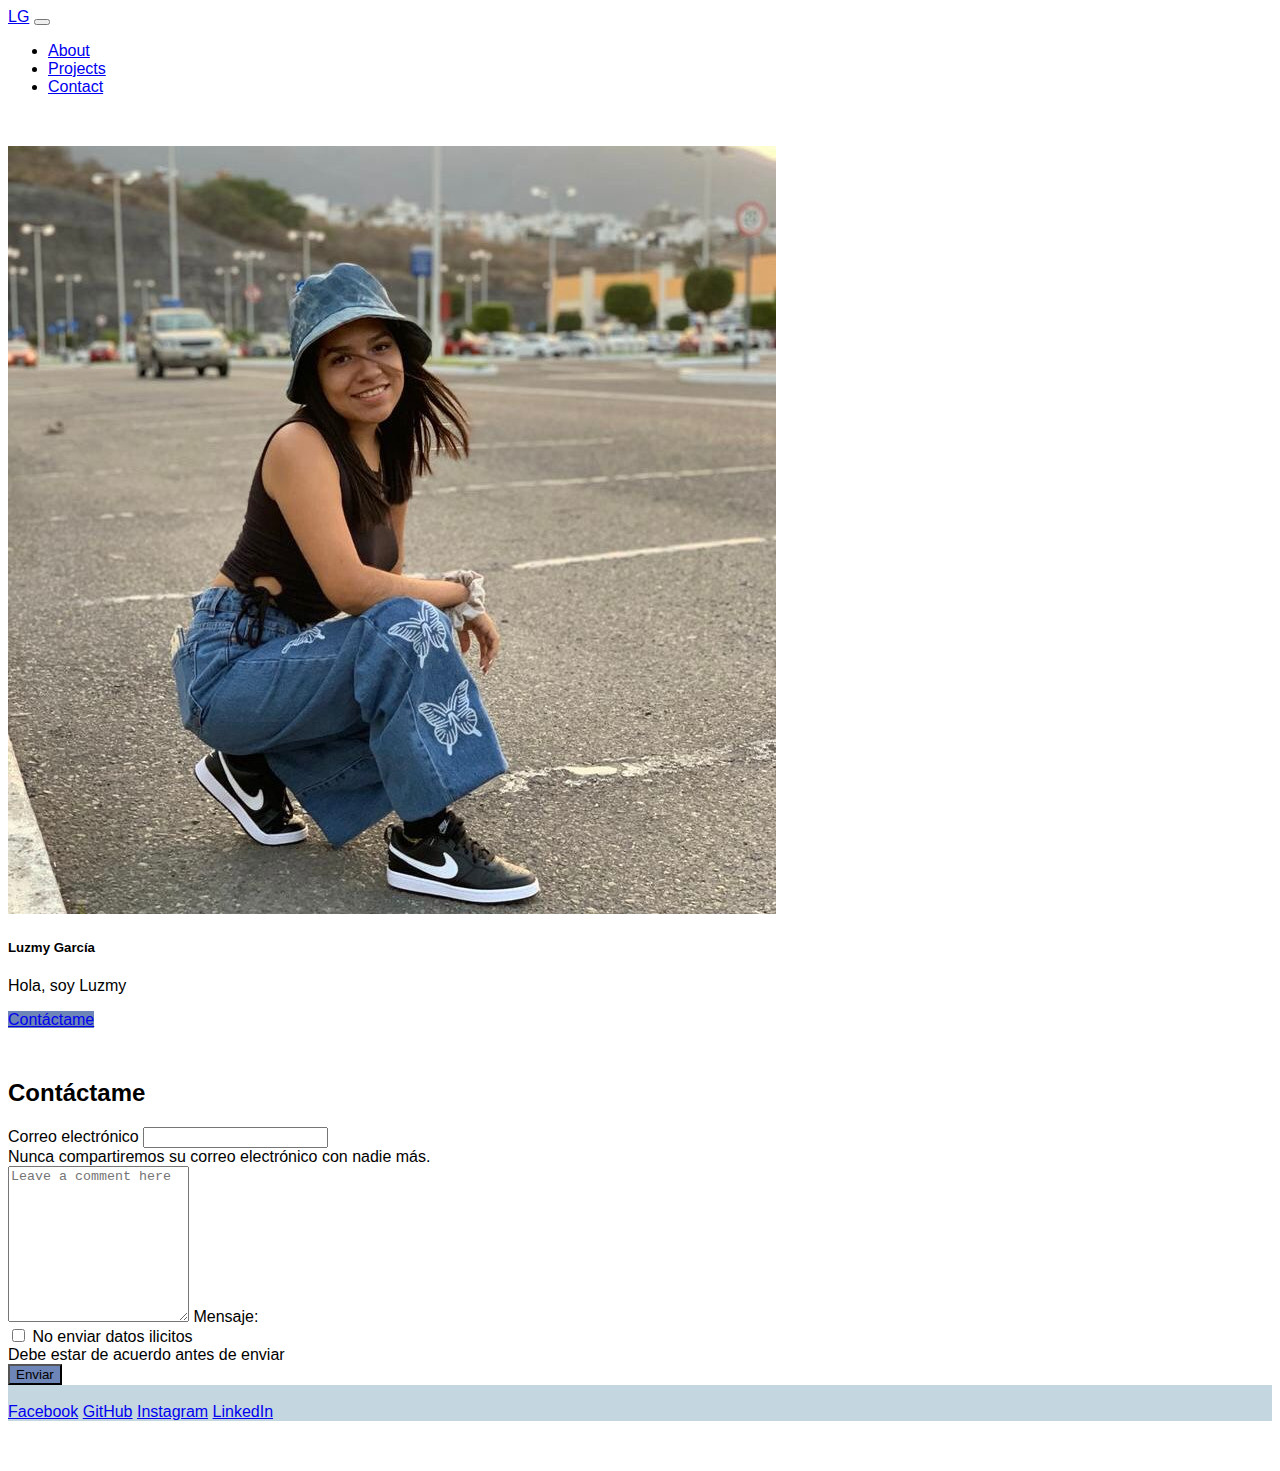
<file: index.html>
<!DOCTYPE html>
<html lang="en">

<head>
    <meta charset="UTF-8">
    <meta http-equiv="X-UA-Compatible" content="IE=edge">
    <meta name="viewport" content="width=device-width, initial-scale=1.0">

    <!-- Links para fuente Montserrat -->
    <link rel="preconnect" href="https://fonts.googleapis.com">
    <link rel="preconnect" href="https://fonts.gstatic.com" crossorigin>
    <link href="https://fonts.googleapis.com/css2?family=Karla:wght@300;400;500;700;800&display=swap" rel="stylesheet">

    <!-- Links para fuente Poppins -->

    <link rel="preconnect" href="https://fonts.googleapis.com">
    <link rel="preconnect" href="https://fonts.gstatic.com" crossorigin>
    <link href="https://fonts.googleapis.com/css2?family=Karla:wght@300;400;500;700;800&display=swap" rel="stylesheet">


    <!-- Link de CDN para Bootstrap 5 CSS -->
    <link href="https://cdn.jsdelivr.net/npm/bootstrap@5.1.3/dist/css/bootstrap.min.css" rel="stylesheet"
        integrity="sha384-1BmE4kWBq78iYhFldvKuhfTAU6auU8tT94WrHftjDbrCEXSU1oBoqyl2QvZ6jIW3" crossorigin="anonymous">


    <title>Portafolio</title>

    <!-- Stylesheet para index.html -->
    <link rel="stylesheet" href="./styles/main.css">

</head>
<body>
    <div class="App">

        <div class="container-fluid">
            <nav class="navbar navbar-expand-lg navbar-light bg-light">
                <div class="container-fluid">
                    <a class="navbar-brand" href="#">LG</a>
                    <button class="navbar-toggler" type="button" data-bs-toggle="collapse" data-bs-target="#navbarNav"
                        aria-controls="navbarNav" aria-expanded="false" aria-label="Toggle navigation">
                        <span class="navbar-toggler-icon"></span>
                    </button>
                    <div class="collapse navbar-collapse" id="navbarNav">
                        <ul class="navbar-nav">
                            <li class="nav-item">
                                <a class="nav-link active" aria-current="page" href="#">About</a>
                            </li>
                            <li class="nav-item">
                                <a class="nav-link" href="#">Projects</a>
                            </li>
                            <li class="nav-item">
                                <a class="nav-link" href="#">Contact</a>
                            </li>
                        </ul>
                    </div>
                </div>
            </nav>
        </div>

        <!-- Container para que sea mas responsivo y mantenga espacios a los lados  -->
        <div class="container">
            <div class="row justify-content-center">
                <div class="card" style="width: 18rem;">
                    <img src="public/images/WhatsApp Image 2022-07-15 at 2.09.58 PM.jpeg" class="card-img-top" alt="...">
                    <div class="card-body">
                        <h5 class="card-title">Luzmy García</h5>
                        <p class="card-text">Hola, soy Luzmy</p>
                        <a href="#formulario" class="btn btn-primary">Contáctame</a>
                    </div>
                </div>
            </div>
        </div>

         <!-- Hacemos divisor para nuestro navbar -->
        <!-- Etiqueta de navbar  -->
        <!-- Divisor para nuestro logo -->
        <!-- Divisor para nuestros links -->
        <!-- <div class="navbar">
            <nav>
                <div class="logo">
                    Logo
                </div>
                <div class="links">
                    <a href="">Tecnologias</a>
                    <a href="#formulario">Contacto</a>
                    <a href="">Redes Sociales</a>
                </div>
            </nav>
        </div> -->


        <!-- Demo para columnas responsivas -->

        <!-- <div class="container">
            <div class="row">
                <div class="col bg-primary">Col-1</div>
                <div class="col bg-secondary">Col-2</div>
                <div class="col bg-warning">Col-3</div>
            </div>
        </div> -->
    

        <div class="container">
            <!-- Row para el titulo -->
            <div class="row justify-content-center">
                <div class="col">
                    <h2 class="text-center">Contáctame</h2>
                </div>
            </div>
            <!-- Row para el formulario -->
            <div class="row justify-content-center align-items-center">
                <!-- Aqui inicia mi formulario -->
                <form>
                    <!-- Solamente ocupa 6 columnas -->
                    <!-- mx-auto para remover margenes -->
                    <div class="col-6 mx-auto">
                        <div class="mb-3">
                            <label for="exampleInputEmail1" class="form-label">Correo electrónico</label>
                            <input type="email" class="form-control" id="email" aria-describedby="emailHelp">
                            <div id="emailHelp" class="form-text">Nunca compartiremos su correo electrónico con nadie
                                más.</div>
                        </div>
                    <div class="col-10 mx-auto">
                        <div class="form-floating">
                            <textarea class="form-control" placeholder="Leave a comment here" id="floatingTextarea2" style="height: 150px"></textarea>
                            <label for="floatingTextarea2">Mensaje:</label>
                          </div>
                        <div class="mb-3">
                    </div>
                    <div class="col-6 mx-auto">
                        <div class="mb-3 form-check">
                                <input class="form-check-input" type="checkbox" value="" id="invalidCheck" required>
                                <label class="form-check-label" for="invalidCheck">
                                  No enviar datos ilicitos
                                </label>
                                <div class="invalid-feedback">
                                  Debe estar de acuerdo antes de enviar
                                </div>
                              </div>
                            </div>
                            <div class="col-12">
                        <button type="submit" class="btn btn-primary">Enviar</button>
                    </div>
                </form>
            </div>
        </div>
        <div class="social-links">
            
            <div class="row justify-content-center">
                <div class="w-auto" style="background-color: #C4D7E0;">
                <div class="col">
    
            <br>
            <a href="https://www.facebook.com/luzmyaylin.garciaalvarado/">Facebook</a>
            
            <a href="https://github.com/LuzmyGaal?tab=following">GitHub</a>
            
            <a href="https://www.instagram.com/luzzzmyyyy/">Instagram</a>
            
            <a href="https://www.linkedin.com/in/luzmy-aylin-garc%C3%ADa-alvarado-b1b480246/">LinkedIn</a>
        </div>


        </div>

    

    </div>
    <!--link de CDN para Bootstrap 5 JavaScript y Popper-->
    <script src="https://cdn.jsdelivr.net/npm/bootstrap@5.1.3/dist/js/bootstrap.bundle.min.js"
        integrity="sha384-ka7Sk0Gln4gmtz2MlQnikT1wXgYsOg+OMhuP+IlRH9sENBO0LRn5q+8nbTov4+1p"
        crossorigin="anonymous"></script>


<script src="/js/main.js"></script>
</body>



</html>
</file>
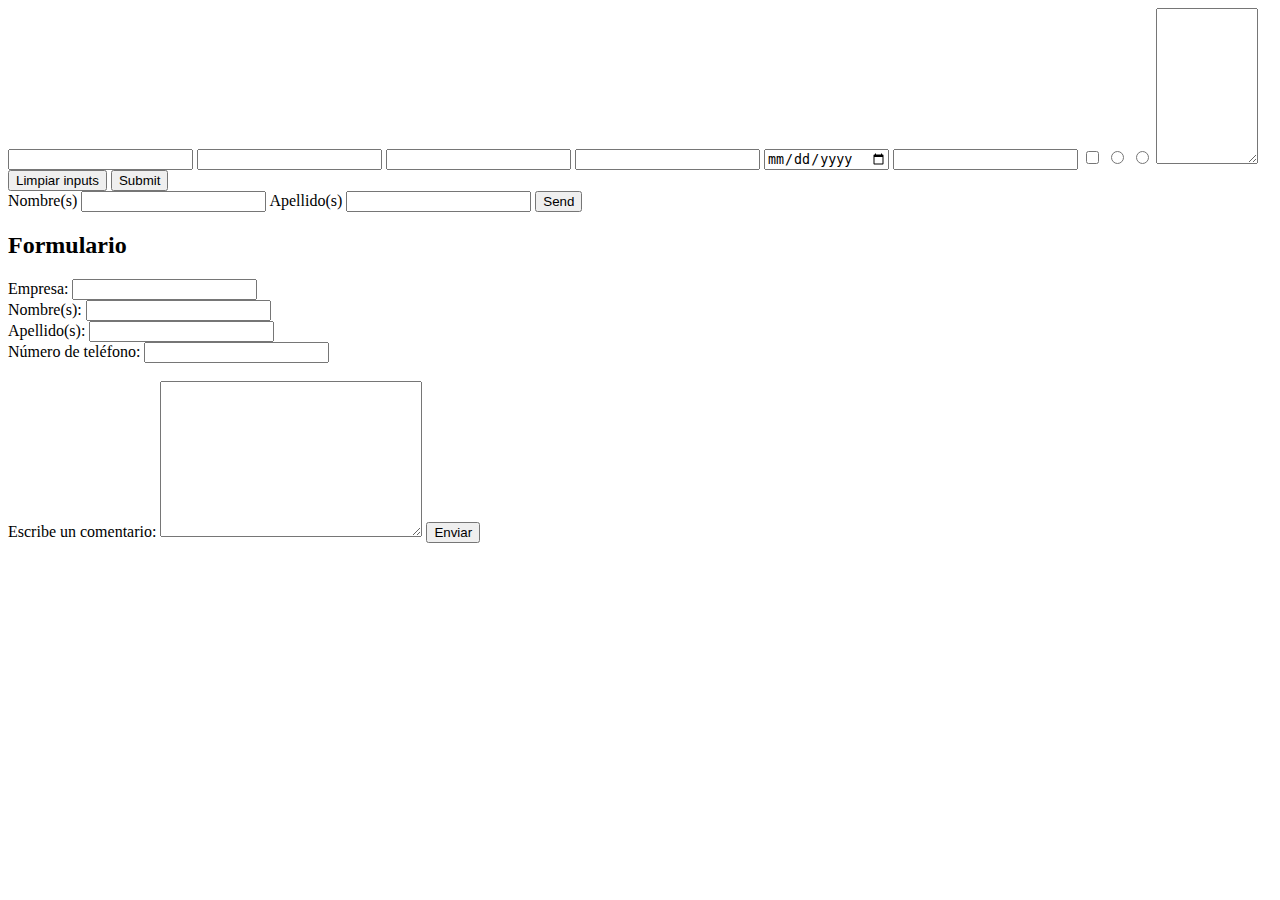
<file: Mis practicas/formulario1.html>
<!DOCTYPE html>
<html lang="en">
<head>
    <meta charset="UTF-8">
    <meta http-equiv="X-UA-Compatible" content="IE=edge">
    <meta name="viewport" content="width=device-width, initial-scale=1.0">
    <title>Document</title>

</head>

<body>
    <form action="https://www.google.com/" method="get">
        <!-- Input text -->
    <input type="text">
    <!-- contraseña -->
    <input type="password">
    <input type="number">
    <input type="tel">
    <input type="date">
    <input type="email">
    <!-- Inputs de caja y radio -->
    <input type="checkbox">
    <input type="radio">
    <input type="radio">
    <textarea cols="10" rows="10"></textarea>

    
    <button>Limpiar inputs</button>
    
    <!-- Siempre al final de los inputs -->
    <input type="submit">  
</form>

<form>
    <label for="nombre">Nombre(s)</label>
    <input type="text" id="nombre">
    <label for="apellido">Apellido(s)</label>
    <input type="text" id="apellido">

    <input type="submit" value="Send">


</form>

<div class="form-contact">
    <h2>Formulario</h2>
    <form>
        <label for="Empresa">Empresa:</label>
        <input type="text" id="empresa">
        <br>
        <label for="nombre">Nombre(s):</label>
        <input type="text" id="nombre">
        <br>
        <label for="apellido">Apellido(s):</label>
        <input type="text" id="apellido">
        <br>
        <label for="numerotelefono">Número de teléfono:</label>
        <input type="number" min="18" masx="70" d="numerotelefono">
        <br>
        <br>
        <label for="comentario">Escribe un comentario:</label>
        <textarea id="comenratio" name="comentario" cols="30" rows="10"></textarea>

        <input type="submit" value="Enviar">

    </form>
</div>


</body>
</html>
</file>
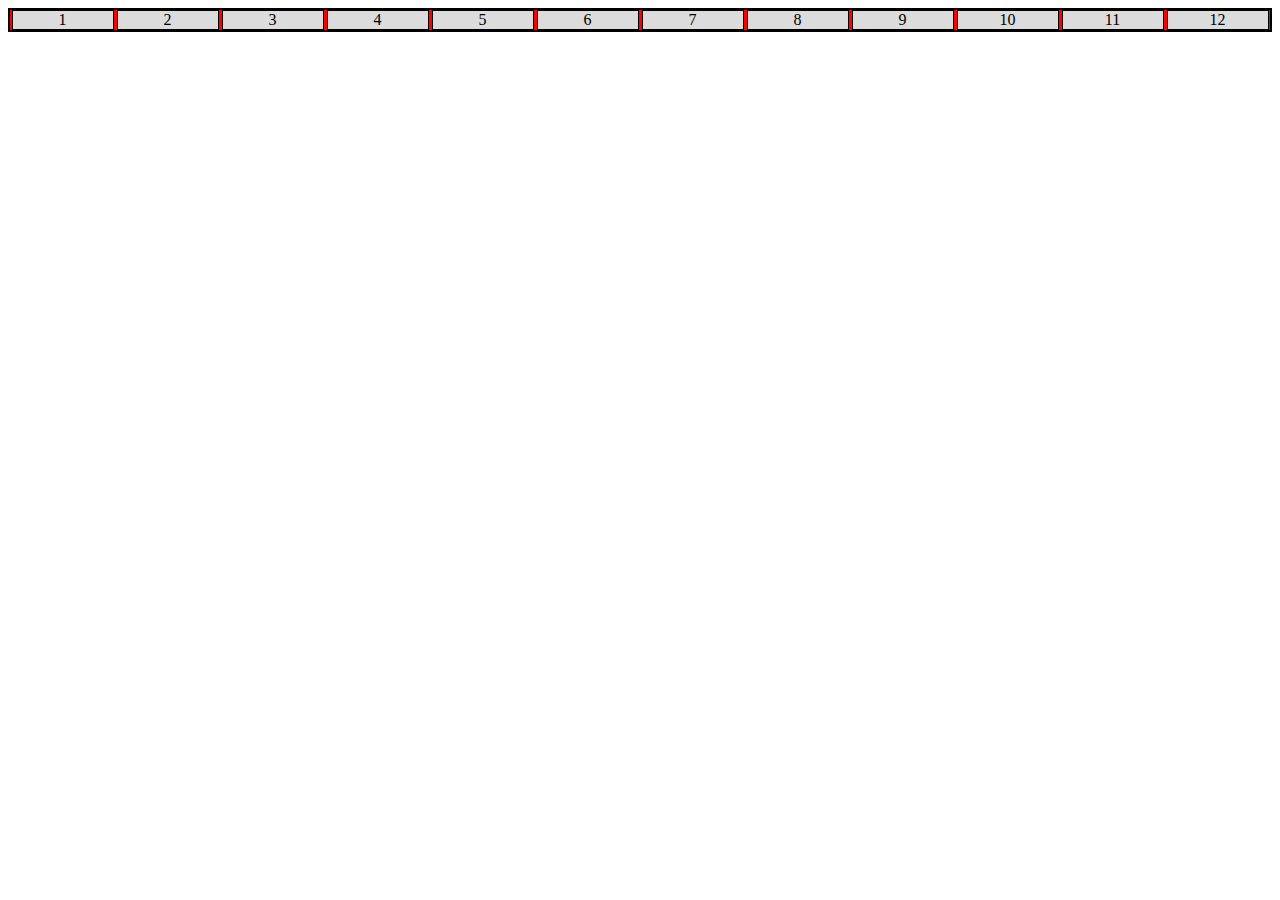
<file: Mis practicas/frex.html>
<!DOCTYPE html>
<html lang="en">
<head>
    <meta charset="UTF-8">
    <meta http-equiv="X-UA-Compatible" content="IE=edge">
    <meta name="viewport" content="width=device-width, initial-scale=1.0">
    <title>Document</title>

    <style>
        .flex-container{
            display: flex;
            justify-content: space-around;
            flex-direction: row;
            flex-wrap: wrap;
            background-color: red;
            border: 2px solid black;
        }

        .flex-container div {
            background-color: gainsboro;
            width: 100px;
            text-align: center;
            border: 1px solid black;
        }
            
        

    </style>
</head>
<body>
    <div class="flex-container">
        <div>1</div>
        <div>2</div>
        <div>3</div>
        <div>4</div>
        <div>5</div>
        <div>6</div>
        <div>7</div>
        <div>8</div>
        <div>9</div>
        <div>10</div>
        <div>11</div>
        <div>12</div>
    </div>
    
</body>
</html>
</file>
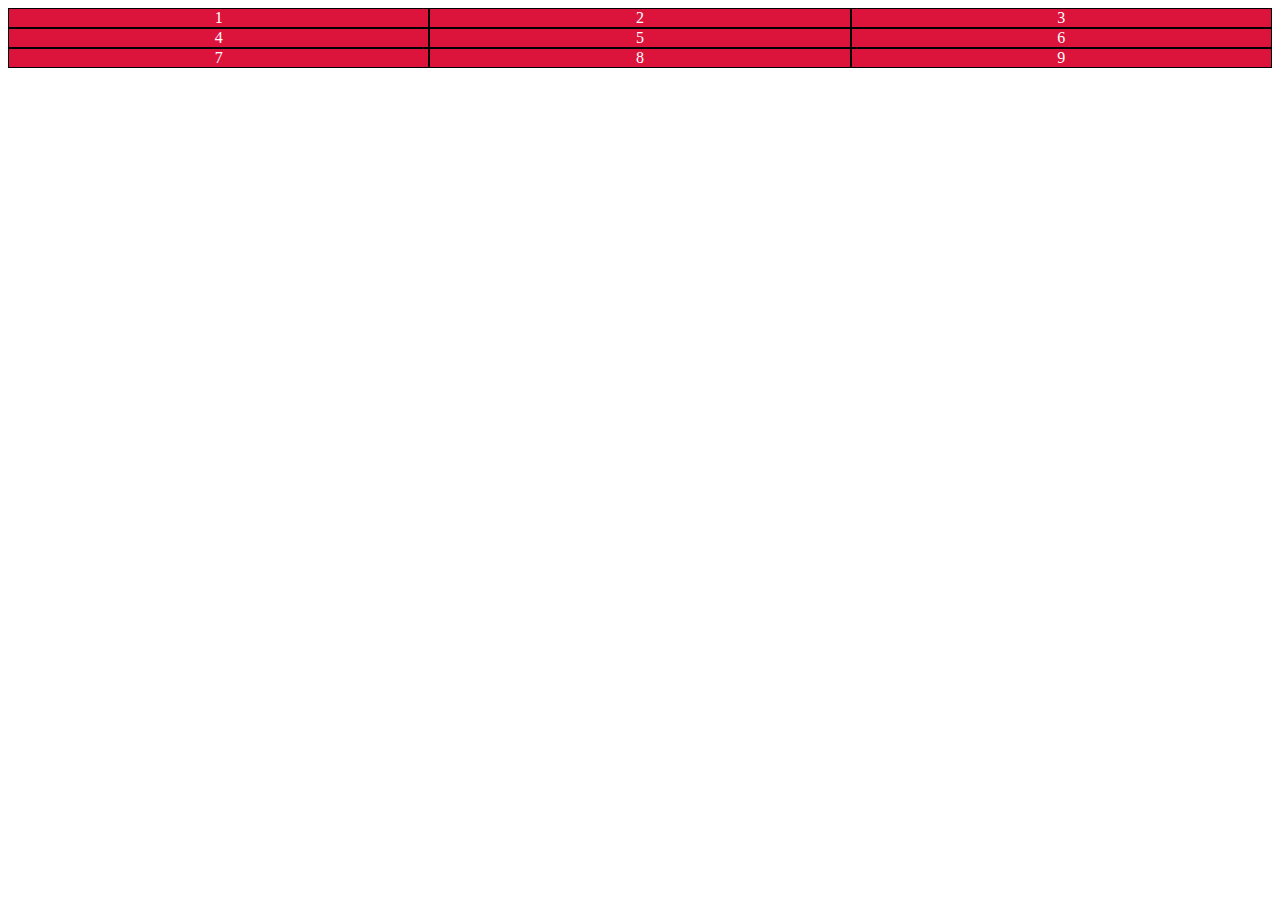
<file: Mis practicas/grid.html>
<!DOCTYPE html>
<html lang="en">
<head>
    <meta charset="UTF-8">
    <meta http-equiv="X-UA-Compatible" content="IE=edge">
    <meta name="viewport" content="width=device-width, initial-scale=1.0">
    <title>Document</title>



    <style>
        .grid-container {
            display: grid;
            background-color: cornsilk;
            grid-template-columns: auto auto auto;

        /*gap define el espacio entre cada fila/columna*/
        /*gap: 20px;*/
        /*column-gap: 40px;*/
        /*row-gap: 50px;*/

        grid-template-rows: auto auto auto;
        }

        /* De grind continer aplicar estilos a todos sus DIV que esten dentro */

        .grid-container div {
            text-align: center;
            background-color: crimson;
            color: white;
            border: 1px solid black;


        }


    </style>


</head>
<body>


    <div class="grid-container">
        <div class="item1">1</div>
        <div class="item2">2</div>
        <div class="item3">3</div>
        <div class="item4">4</div>
        <div class="item5">5</div>
        <div class="item6">6</div>
        <div class="item7">7</div>
        <div class="item8">8</div>
        <div class="item9">9</div>







    </div>

</body>
</html>
</file>
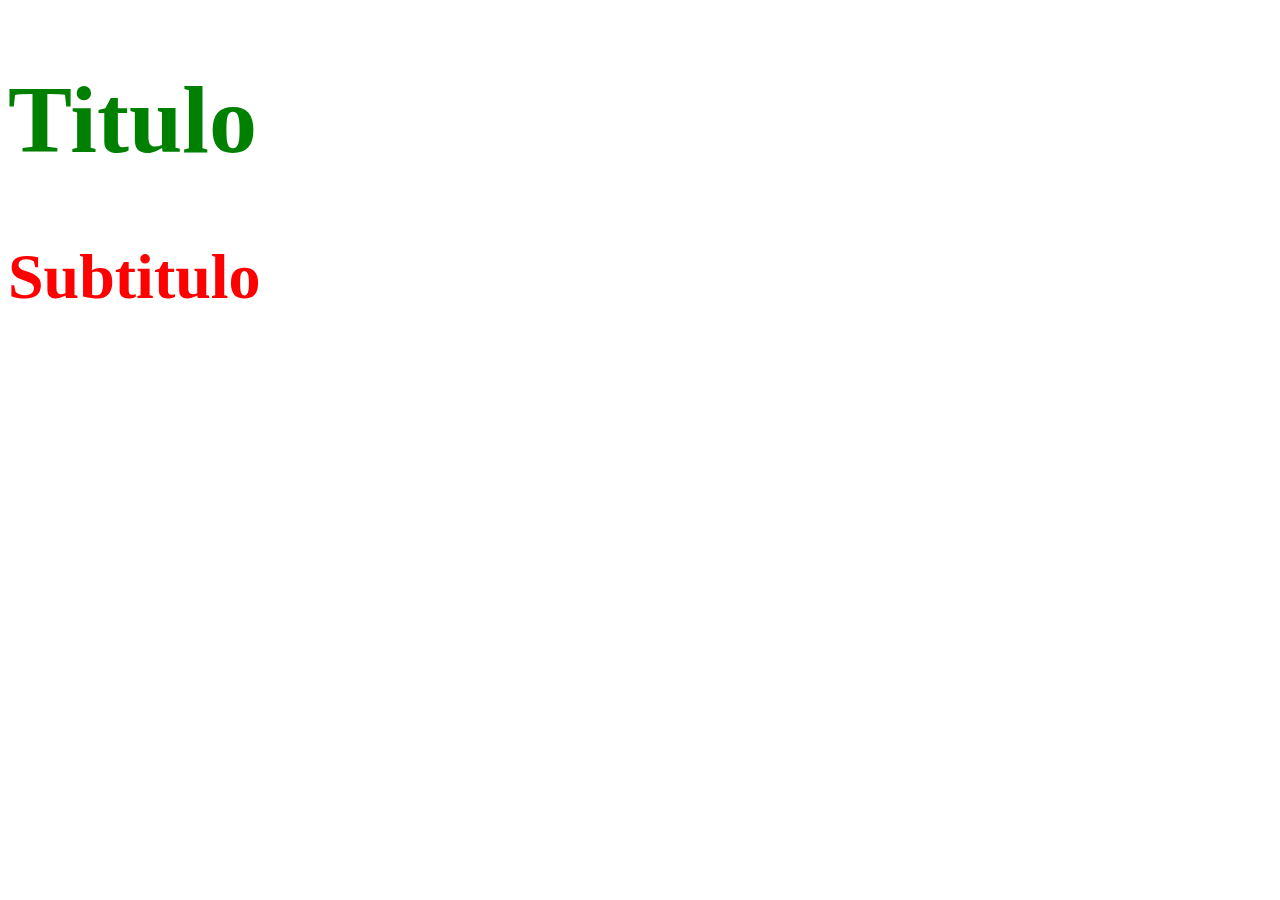
<file: Mis practicas/media-query.html>
<!DOCTYPE html>
<html lang="en">
<head>
    <meta charset="UTF-8">
    <meta http-equiv="X-UA-Compatible" content="IE=edge">
    <meta name="viewport" content="width=device-width, initial-scale=1.0">
    <title>Document</title>

    <style>
        body {
            color: red;

        }

        .tittle {
            font-size: 6rem

        }

        .subtittle {
            font-size: 4rem;

        }

        /*@media (max-width: 500px) {
            body {
                color:blue;
            }
        }*/

        @media (orientation: landscape) {
            .tittle {
                color: green;
            }
        }

        @media (orientation: landscape) and (max-height: 500px) {
            .subtittle {
                color: yellow;
            }
        }
    </style>



</head>


<body>

    <h1 class="tittle">Titulo</h1>
    <h2 class="subtittle">Subtitulo</h2>
    


</body>
</html>
</file>
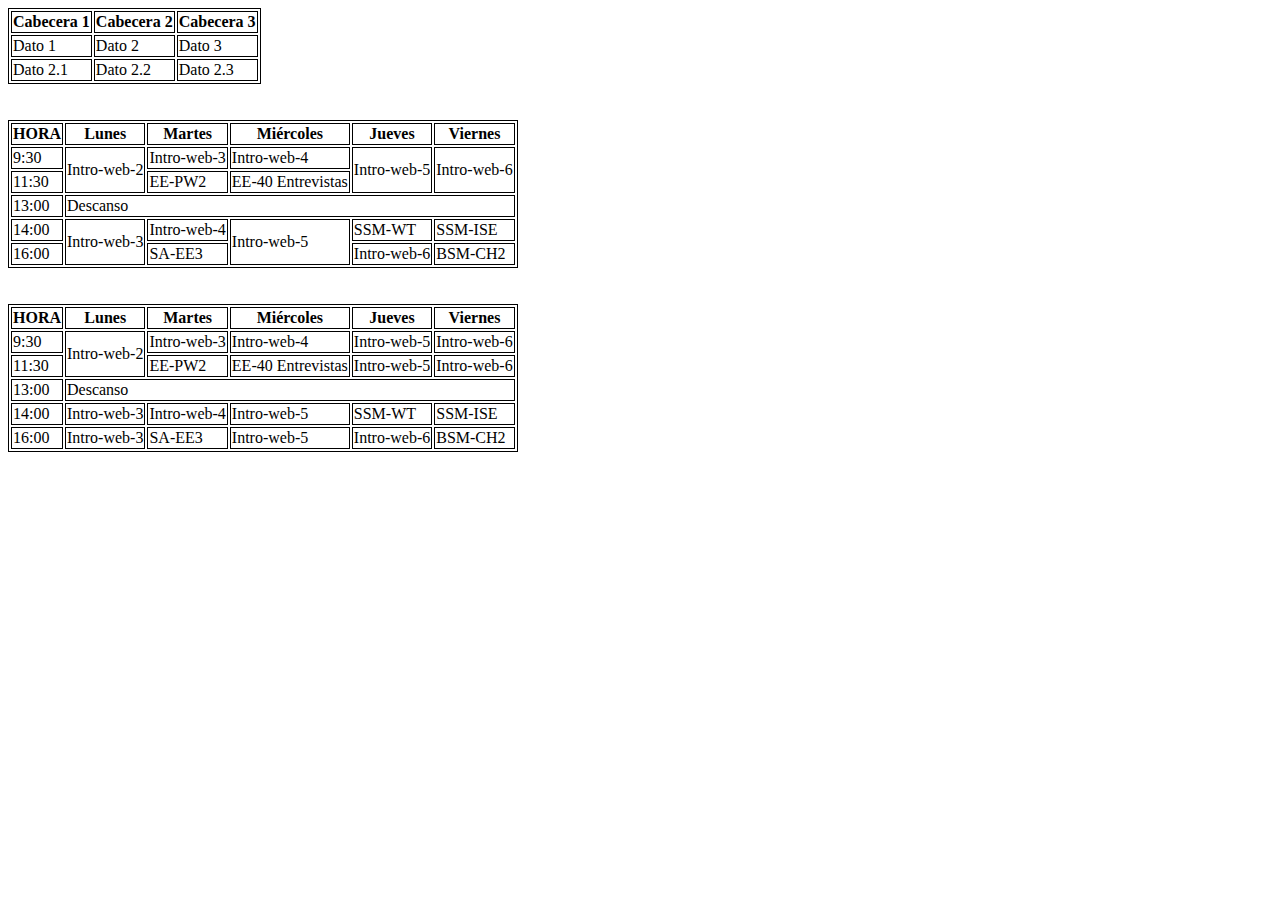
<file: Mis practicas/tablas.html>
<!DOCTYPE html>
<html lang="en">
<head>
    <meta charset="UTF-8">
    <meta http-equiv="X-UA-Compatible" content="IE=edge">
    <meta name="viewport" content="width=device-width, initial-scale=1.0">
    <title>Document</title>

    <style>

        table, th, td  {
            border: 1px solid black;

        }


    </style>

</head>
<body>
    
    <table>
        <thead>
        <tr>
            <th>Cabecera 1</th>
            <th>Cabecera 2</th>
            <th>Cabecera 3</th>
        </tr>
        <tr>
            <td>Dato 1</td>
            <td>Dato 2</td>
            <td>Dato 3</td>
        </tr>
        <tr>
            <td>Dato 2.1</td>
            <td>Dato 2.2</td>
            <td>Dato 2.3</td>

        </tr>
     </thead>
    </table>
<br>
<br>
    <table>
        <thead>
            <tr>
                <th>HORA</th>
                <th>Lunes</th>
                <th>Martes</th>
                <th>Miércoles</th>
                <th>Jueves</th>
                <th>Viernes</th>
            </tr>
        </thead>
        <tbody>
            <tr>
                <td>9:30</td>
                <td rowspan="2">Intro-web-2</td>
                <td>Intro-web-3</td>
                <td>Intro-web-4</td>
                <td rowspan="2">Intro-web-5</td>
                <td rowspan="2">Intro-web-6</td>
            </tr>
            <tr>
                <td>11:30
                <td>EE-PW2</td>
                <td>EE-40 Entrevistas</td>
            </tr>
            <tr>
                <td>13:00
                <td colspan="5">Descanso</td>
                
            </tr>
            <tr>
                <td>14:00</td>
                <td rowspan="2">Intro-web-3</td>
                <td>Intro-web-4</td>
                <td rowspan="2">Intro-web-5</td>
                <td>SSM-WT</td>
                <td>SSM-ISE</td>
            </tr>
            <tr>
                <td>16:00</td>
                <td>SA-EE3</td>
                <td>Intro-web-6</td>
                <td>BSM-CH2</td>
            </tr>
        </tbody>
    </table>
<br>
<br>
    <table>
        <thead>
            <tr>
                <th>HORA</th>
                <th>Lunes</th>
                <th>Martes</th>
                <th>Miércoles</th>
                <th>Jueves</th>
                <th>Viernes</th>
            </tr>
        </thead>
        <tbody>
            <tr>
                <td>9:30</td>
                <td rowspan="2">Intro-web-2</td>
                <td>Intro-web-3</td>
                <td>Intro-web-4</td>
                <td>Intro-web-5</td>
                <td>Intro-web-6</td>
            </tr>
            <tr>
                <td>11:30
                <td>EE-PW2</td>
                <td>EE-40 Entrevistas</td>
                <td>Intro-web-5</td>
                <td>Intro-web-6</td>
            </tr>
            <tr>
                <td>13:00
                <td colspan="5">Descanso</td>
                
            </tr>
            <tr>
                <td>14:00</td>
                <td rowspan="2">Intro-web-3</td>
                <td>Intro-web-4</td>
                <td>Intro-web-5</td>
                <td>SSM-WT</td>
                <td>SSM-ISE</td>
            </tr>
        </tbody>
            <tr>
                <td>16:00</td>
                <td>Intro-web-3</td>
                <td>SA-EE3</td>
                <td>Intro-web-5</td>
                <td>Intro-web-6</td>
                <td>BSM-CH2</td>
            </tr>
    </table>
</body>
</html>
</file>
<file: styles/main.css>
/* Link para paleta de colores */

/* https://colorhunt.co/palette/66bfbfeaf6f6ffffffff0063 */


body {
    font-family: 'Montserrat', sans-serif;
}


.container {
    margin-top: 50px;
    margin-bottom: 50px;
}

.btn-primary {
    background-color: #6E85B7;
}


/*
* {
    box-sizing: border-box;
}

.App {
    display: flex;
    align-items: center;
    justify-content: center;
    text-align: center;
    flex-direction: column;
} */

/* Comentar para evitar errores con estilos de bootstrap */

/* nav {
    position: sticky;
    top: 0;
    display: flex;
    flex-wrap: wrap;
    justify-content: space-between;
    padding: 1.5rem 2rem;
    background-color: #eaeaea;
    transition: top 500ms ease-in-out;
} */

/* .links {
    display: flex;
    margin: 0 -1em;
}

.links a {
    display: inline-block;
    margin: 0 1em;
}

.logo {
    font-weight: bold;
    letter-spacing: 0.2em;
    text-transform: uppercase;
} */

/* nav a {
    color: black;
    text-decoration: none;
    text-transform: uppercase;
    letter-spacing: 0.2em;
} */






/* 
label {
    margin: 10px;
}



table,
th,
td {
    border: 1px solid black;
} */
</file>
